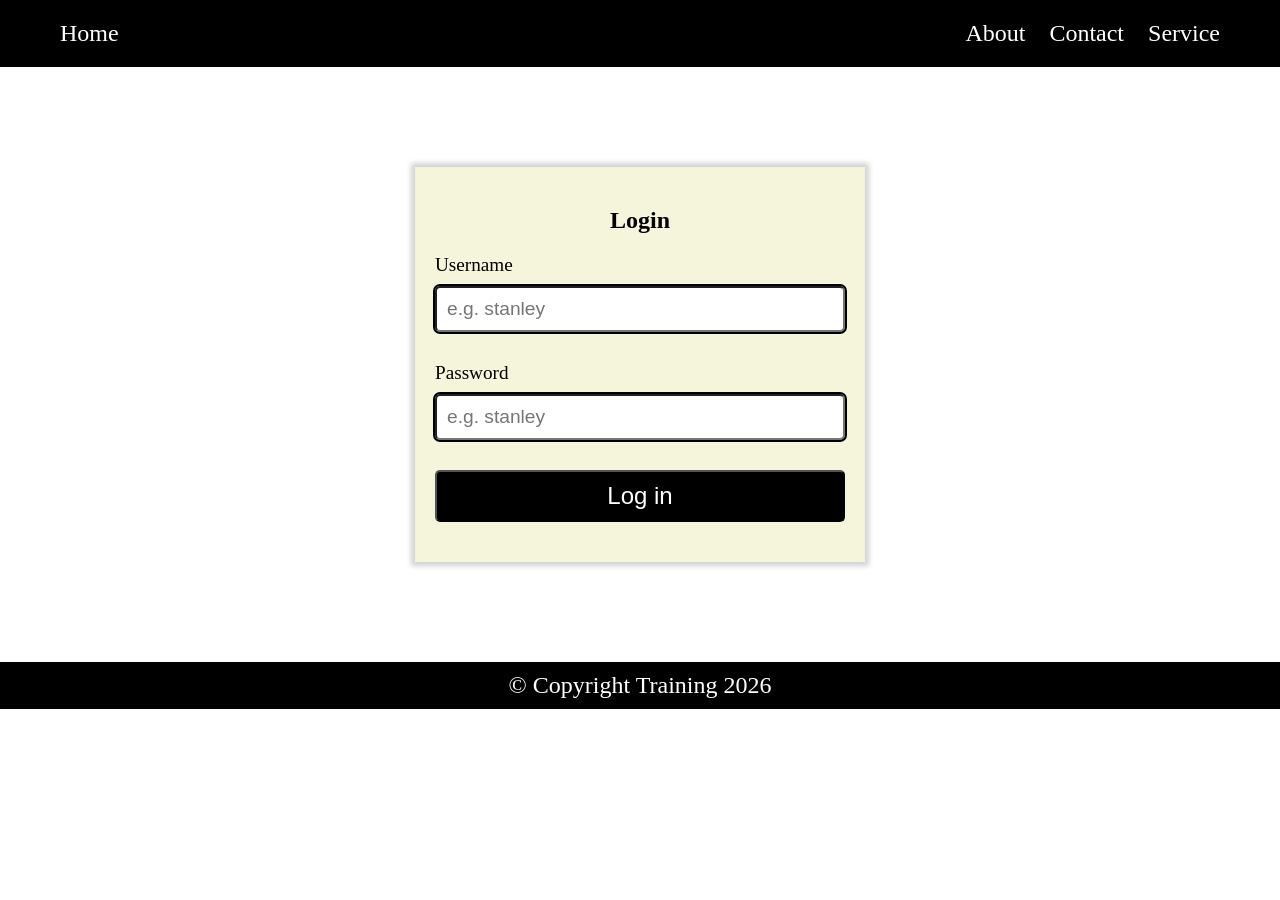
<file: login_form/index.html>
<!doctype html>
<html>
  <head>
    <title>Intro to CSS</title>
    <link rel="stylesheet" href="style.css" />
    <!-- <style>
      h1 {
        color: green;
        font-size: 50px;
        text-decoration: underline;
        text-align: center;
      }
      p {
        font-size: 18px;
      }
    </style> -->
  </head>
  <body>
    <header>
      <a href="">Home</a>
      <nav>
        <a href="" class="link">About</a>
        <a href="" class="link">Contact</a>
        <a href="">Service</a>
      </nav>
    </header>
    <main>
      <section>
        <form action="">
          <h1>Login</h1>
          <div class="input-container">
            <label for="username">Username</label>
            <input type="text" id="username" placeholder="e.g. stanley" />
          </div>
          <div class="input-container">
            <label for="password">Password</label>
            <input type="password" id="password" placeholder="e.g. stanley" />
          </div>
          <button type="submit">Log in</button>
        </form>
      </section>
    </main>
    <footer>
      <p>&copy; Copyright Training 2026</p>
    </footer>
  </body>
</html>
</file>
<file: login_form/style.css>
/* selector {
  property: value;
} */

* {
  margin: 0;
}

/* rule */
header {
  background-color: black;
  color: white;
  /* padding-left: 20px;
  padding-right: 20px;
  padding-top: 20px;
  padding-bottom: 20px; */
  padding: 20px 60px;
  /* padding: 20px 40px 60px; */
  /* padding: 20px 40px 60px 80px; */

  display: flex;
  gap: 10px;
  justify-content: space-between;
}
.link {
  margin-right: 20px;
}

a {
  font-size: 1.5rem; /*1.5 x 16 = 24px*/
  color: white;
  text-decoration: none;
}

section {
  background-color: gray;
  width: 450px;
  /* margin-left: auto;
  margin-right: auto; */
  margin: 100px auto;
}
form {
  background-color: beige;
  padding: 40px 20px;
  box-shadow: x y blur spread color;
  box-shadow: 0px 0px 5px 4px rgba(0, 0, 0, 0.176);
}

h1 {
  text-align: center;
  margin-bottom: 20px;
}

label {
  display: block;
  margin-bottom: 10px;
  font-size: 1.2rem;
}
input {
  font-size: 1.2rem;
  width: 100%;
  padding: 10px;
  box-sizing: border-box;
  /* border-width: 5px;
  border-style: solid;
  border-color: black; */
  /* border: 5px solid black; */
  outline: 2px solid black;
  /* border-top-left-radius: 15px;
  border-top-right-radius: 15px; */
  border-radius: 5px;
  /* outline-offset: -15px; */
}

.input-container {
  margin-bottom: 30px;
}

button {
  padding: 10px;
  font-size: 1.5rem;
  width: 100%;
  color: white;
  background-color: black;
  border-radius: 5px;
}

footer {
  text-align: center;
  margin-top: 40px;
  background-color: black;
  font-size: 1.5rem;
  color: white;
  padding: 10px 0px;
}
</file>
